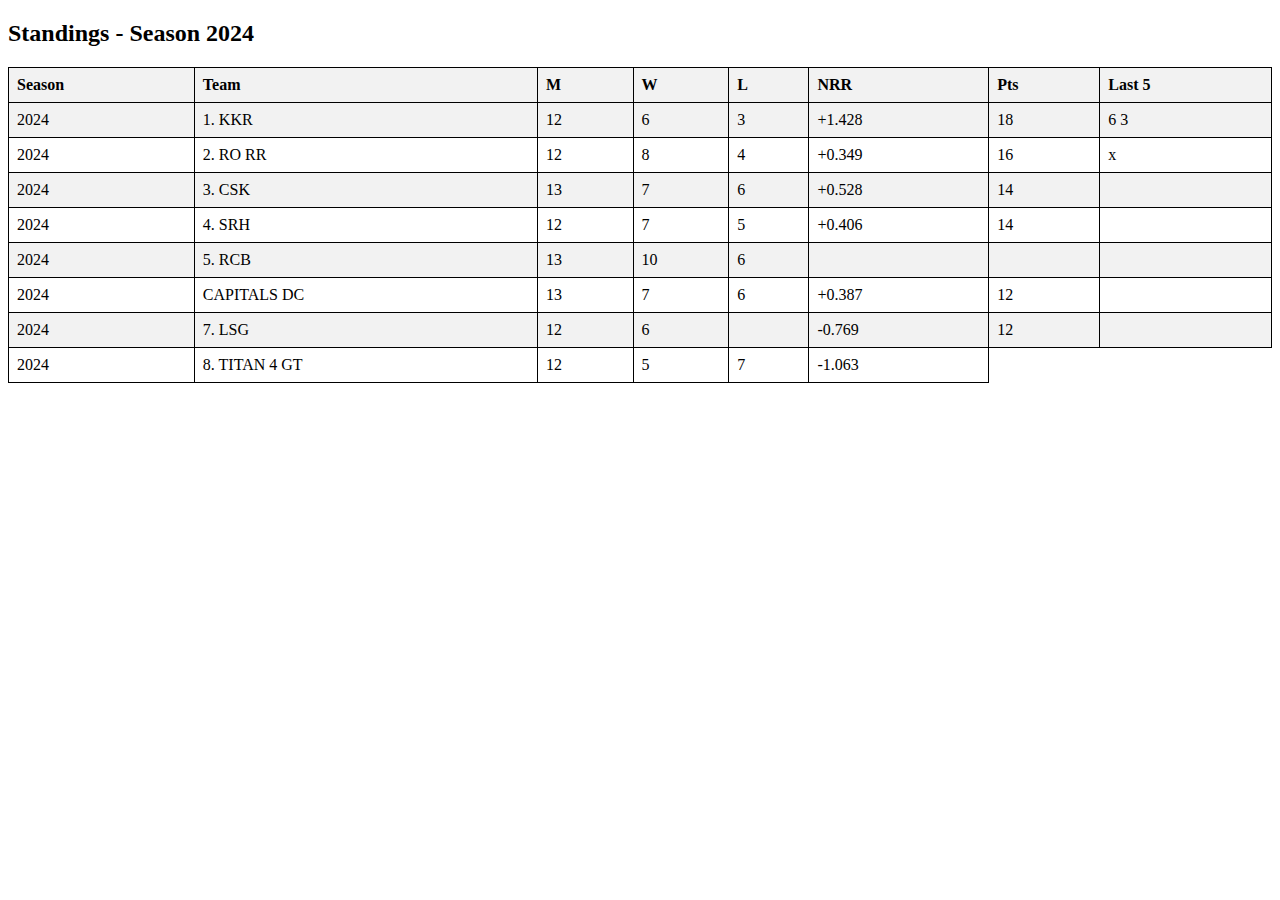
<file: Demo.html>
<!DOCTYPE html>
<html>
  <head>
    <title>Standings</title>
    <style>
      table {
        border-collapse: collapse;
        width: 100%;
      }
      th,
      td {
        border: 1px solid black;
        padding: 8px;
        text-align: left;
      }
      th {
        background-color: #f2f2f2;
      }
      tr:nth-child(even) {
        background-color: #f2f2f2;
      }
      tr:hover {
        background-color: #ddd;
      }
    </style>
  </head>
  <body>
    <h2>Standings - Season 2024</h2>
    <table>
      <tr>
        <th>Season</th>
        <th>Team</th>
        <th>M</th>
        <th>W</th>
        <th>L</th>
        <th>NRR</th>
        <th>Pts</th>
        <th>Last 5</th>
      </tr>
      <tr>
        <td>2024</td>
        <td>1. KKR</td>
        <td>12</td>
        <td>6</td>
        <td>3</td>
        <td>+1.428</td>
        <td>18</td>
        <td>6 3</td>
      </tr>
      <tr>
        <td>2024</td>
        <td>2. RO RR</td>
        <td>12</td>
        <td>8</td>
        <td>4</td>
        <td>+0.349</td>
        <td>16</td>
        <td>x</td>
      </tr>
      <tr>
        <td>2024</td>
        <td>3. CSK</td>
        <td>13</td>
        <td>7</td>
        <td>6</td>
        <td>+0.528</td>
        <td>14</td>
        <td></td>
      </tr>
      <tr>
        <td>2024</td>
        <td>4. SRH</td>
        <td>12</td>
        <td>7</td>
        <td>5</td>
        <td>+0.406</td>
        <td>14</td>
        <td></td>
      </tr>
      <tr>
        <td>2024</td>
        <td>5. RCB</td>
        <td>13</td>
        <td>10</td>
        <td>6</td>
        <td></td>
        <td></td>
        <td></td>
      </tr>
      <tr>
        <td>2024</td>
        <td>CAPITALS DC</td>
        <td>13</td>
        <td>7</td>
        <td>6</td>
        <td>+0.387</td>
        <td>12</td>
        <td></td>
      </tr>
      <tr>
        <td>2024</td>
        <td>7. LSG</td>
        <td>12</td>
        <td>6</td>
        <td></td>
        <td>-0.769</td>
        <td>12</td>
        <td></td>
      </tr>
      <tr>
        <td>2024</td>
        <td>8. TITAN 4 GT</td>
        <td>12</td>
        <td>5</td>
        <td>7</td>
        <td>-1.063
</file>
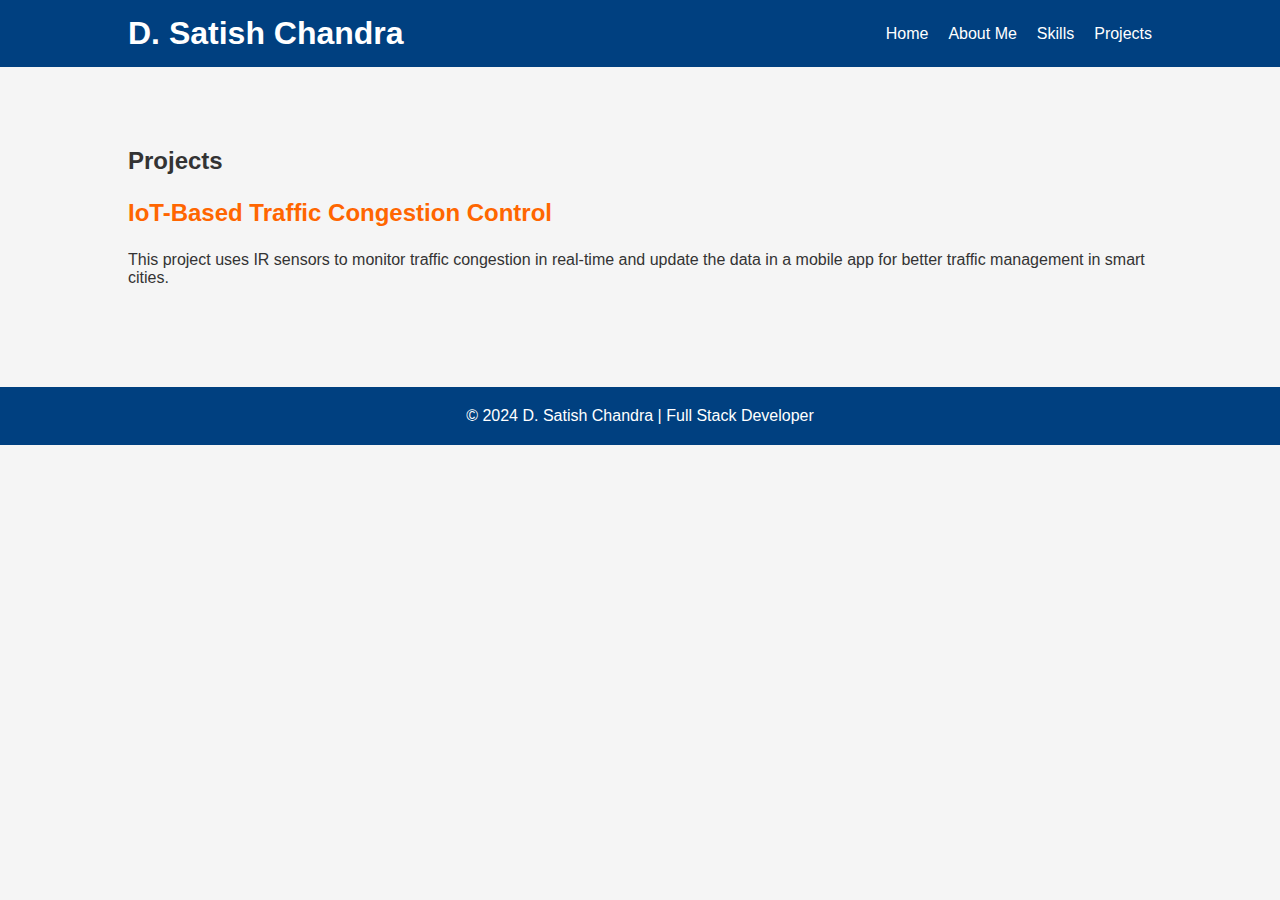
<file: projects.html>
<!DOCTYPE html>
<html lang="en">
<head>
    <meta charset="UTF-8">
    <meta name="viewport" content="width=device-width, initial-scale=1.0">
    <title>Projects - D. Satish Chandra</title>
    <link rel="stylesheet" href="styles.css">
</head>
<body>
    <header>
        <div class="container">
            <div class="navbar">
                <h1>D. Satish Chandra</h1>
                <nav>
                    <ul>
                        <li><a href="index.html">Home</a></li>
                        <li><a href="about.html">About Me</a></li>
                        <li><a href="skills.html">Skills</a></li>
                        <li><a href="projects.html">Projects</a></li>
                    </ul>
                </nav>
            </div>
        </div>
    </header>

    <section class="projects-section">
        <div class="container">
            <h2>Projects</h2>
            <div class="project">
                <h3>IoT-Based Traffic Congestion Control</h3>
                <p>This project uses IR sensors to monitor traffic congestion in real-time and update the data in a mobile app for better traffic management in smart cities.</p>
            </div>
        </div>
    </section>

    <footer>
        <p>&copy; 2024 D. Satish Chandra | Full Stack Developer</p>
    </footer>
</body>
</html>
</file>
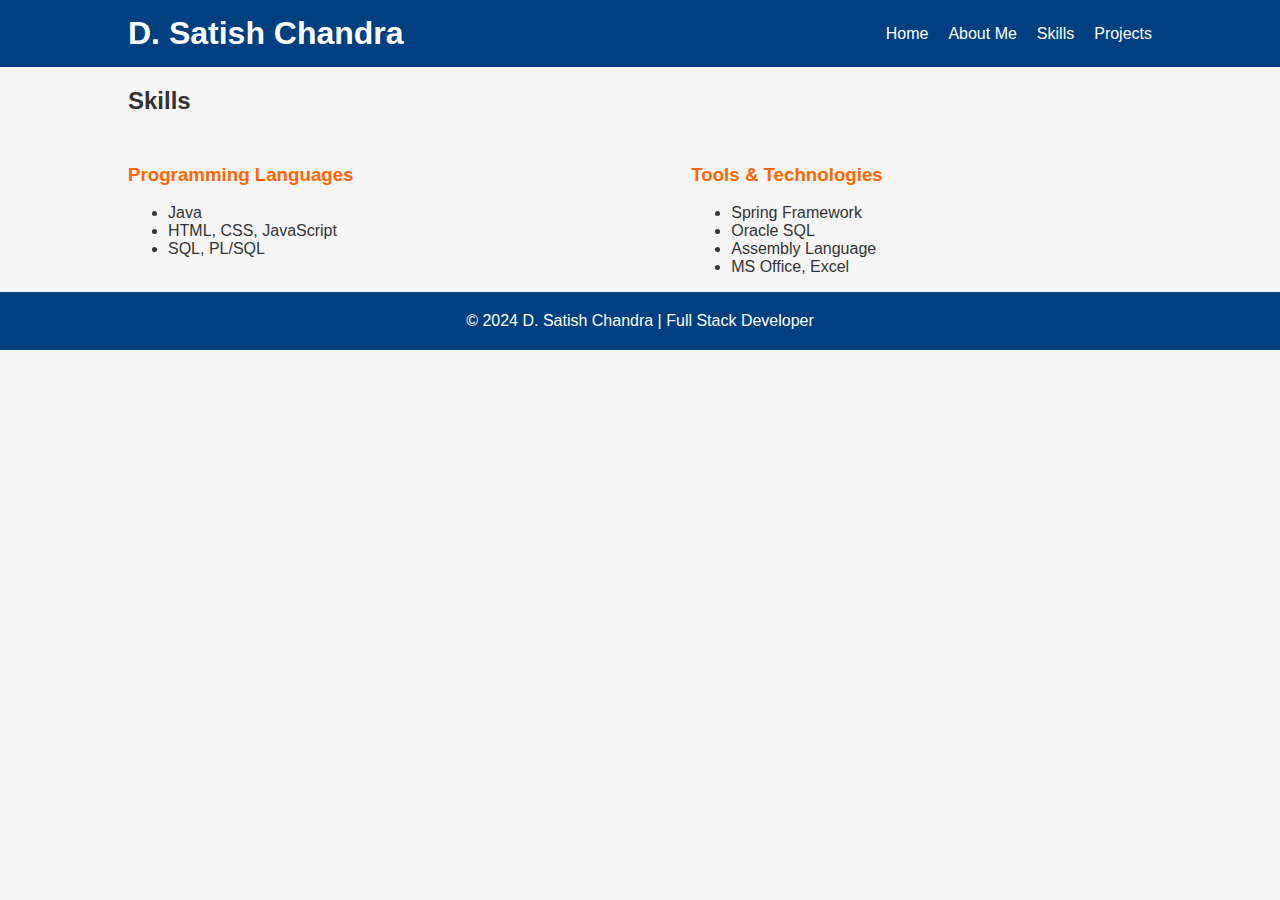
<file: skills.html>
<!DOCTYPE html>
<html lang="en">
<head>
    <meta charset="UTF-8">
    <meta name="viewport" content="width=device-width, initial-scale=1.0">
    <title>Skills - D. Satish Chandra</title>
    <link rel="stylesheet" href="styles.css">
</head>
<body>
    <header>
        <div class="container">
            <div class="navbar">
                <h1>D. Satish Chandra</h1>
                <nav>
                    <ul>
                        <li><a href="index.html">Home</a></li>
                        <li><a href="about.html">About Me</a></li>
                        <li><a href="skills.html">Skills</a></li>
                        <li><a href="projects.html">Projects</a></li>
                    </ul>
                </nav>
            </div>
        </div>
    </header>

    <section class="skills-section">
        <div class="container">
            <h2>Skills</h2>
            <div class="skills-grid">
                <div class="skill">
                    <h3>Programming Languages</h3>
                    <ul>
                        <li>Java</li>
                        <li>HTML, CSS, JavaScript</li>
                        <li>SQL, PL/SQL</li>
                    </ul>
                </div>
                <div class="skill">
                    <h3>Tools & Technologies</h3>
                    <ul>
                        <li>Spring Framework</li>
                        <li>Oracle SQL</li>
                        <li>Assembly Language</li>
                        <li>MS Office, Excel</li>
                    </ul>
                </div>
            </div>
        </div>
    </section>

    <footer>
        <p>&copy; 2024 D. Satish Chandra | Full Stack Developer</p>
    </footer>
</body>
</html>
</file>
<file: styles.css>
/* General Styles */
body {
    font-family: 'Arial', sans-serif;
    margin: 0;
    padding: 0;
    background-color: #f5f5f5;
    color: #333;
}

header {
    background-color: #004080;
    color: white;
    padding: 15px 0;
}

.container {
    width: 80%;
    margin: 0 auto;
}

.navbar {
    display: flex;
    justify-content: space-between;
    align-items: center;
}

.navbar h1 {
    margin: 0;
}

nav ul {
    list-style-type: none;
    margin: 0;
    padding: 0;
    display: flex;
}

nav ul li {
    margin-left: 20px;
}

nav ul li a {
    color: white;
    text-decoration: none;
    font-size: 16px;
}

.hero {
    display: flex;
    align-items: center;
    justify-content: space-between;
    padding: 60px 0;
    background-color: #004080;
    color: white;
}

.hero-content {
    max-width: 50%;
}

.hero-content h2 {
    font-size: 36px;
    margin: 0;
}

.hero-content p {
    font-size: 18px;
    line-height: 1.5;
}

.hero-img img {
    border-radius: 50%;
    width: 250px;
    height: 250px;
}

.btn {
    background-color: #ff6600;
    color: white;
    padding: 10px 20px;
    text-decoration: none;
    font-size: 18px;
    border-radius: 5px;
    margin-top: 20px;
    display: inline-block;
}

/* About Section */
.about-section {
    padding: 60px 0;
}

.about-content {
    display: flex;
    align-items: center;
    justify-content: space-between;
}

.about-text h2 {
    font-size: 32px;
}

.about-text p {
    font-size: 18px;
    line-height: 1.6;
}

.about-img img {
    border-radius: 10px;
    width: 300px;
    height: auto;
}

/* Skills Section */
.skills-grid {
    display: flex;
    justify-content: space-between;
    margin-top: 30px;
}

.skills-grid .skill {
    width: 45%;
}

.skills-grid h3 {
    color: #ff6600;
}

/* Projects Section */
.projects-section {
    padding: 60px 0;
}

.project {
    margin-bottom: 40px;
}

.project h3 {
    color: #ff6600;
    font-size: 24px;
}

footer {
    text-align: center;
    background-color: #004080;
    color: white;
    padding: 20px;
}

footer p {
    margin: 0;
}
</file>
